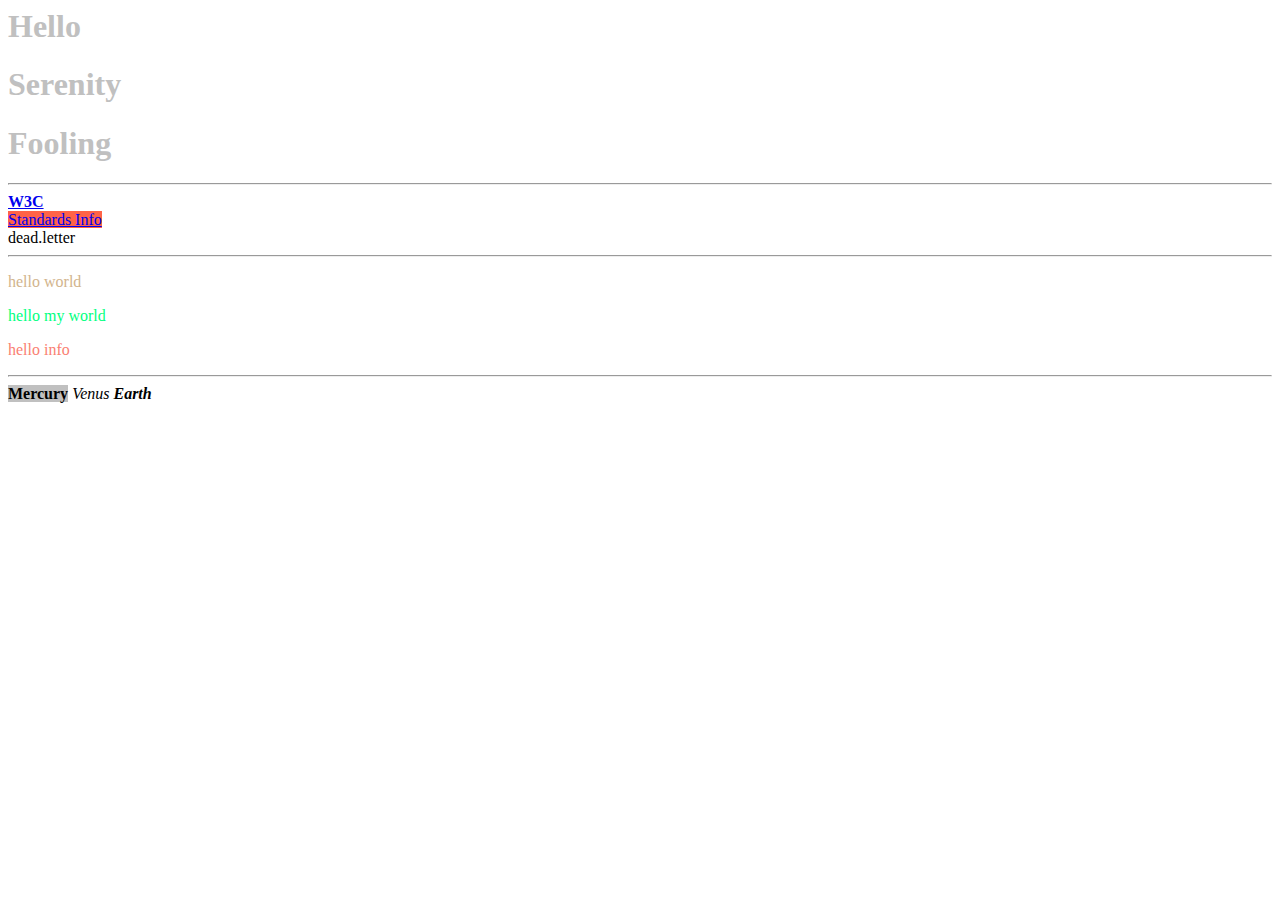
<file: 属性选择器/index.html>
<html>

<head>
    <link rel="stylesheet" href="index.css">
</head>

<body>
    <h1 class="hoopla">Hello</h1>
    <h1 class="severe">Serenity</h1>
    <h1 class="fancy">Fooling</h1>
    <hr>
    <a href="http://www.w3.org/" title="W3C HOME">W3C</a><br>
    <a href="http://www.webstandards.org">Standards Info</a><br>
    <a title="Not a link">dead.letter</a>
    <hr>
    <p class="urgent warning">hello world</p>
    <p class="warning">hello my world</p>
    <p class="info">hello info</p>
    <hr>
    <span class="barren rocky">Mercury</span>
    <span class="cloudy barren">Venus</span>
    <span class="life-bearing cloudy">Earth</span>
</body>

</html>
</file>
<file: 属性选择器/index.css>
h1[class] {
    color: silver
}

a[title][href] {
    font-weight: bold;
}

a[href="http://www.webstandards.org"] {
    background-color: tomato;
}

p[class~="warning"] {
    color: springgreen;
}

p[class="info"] {
    color: salmon;
}

p[class="urgent warning"] {
    color: tan;
}

span[class*="cloud"] {
    font-style: italic;
}

span[class^="bar"] {
    background: silver;
}

span[class$="y"] {
    font-weight: bold;
}
</file>
